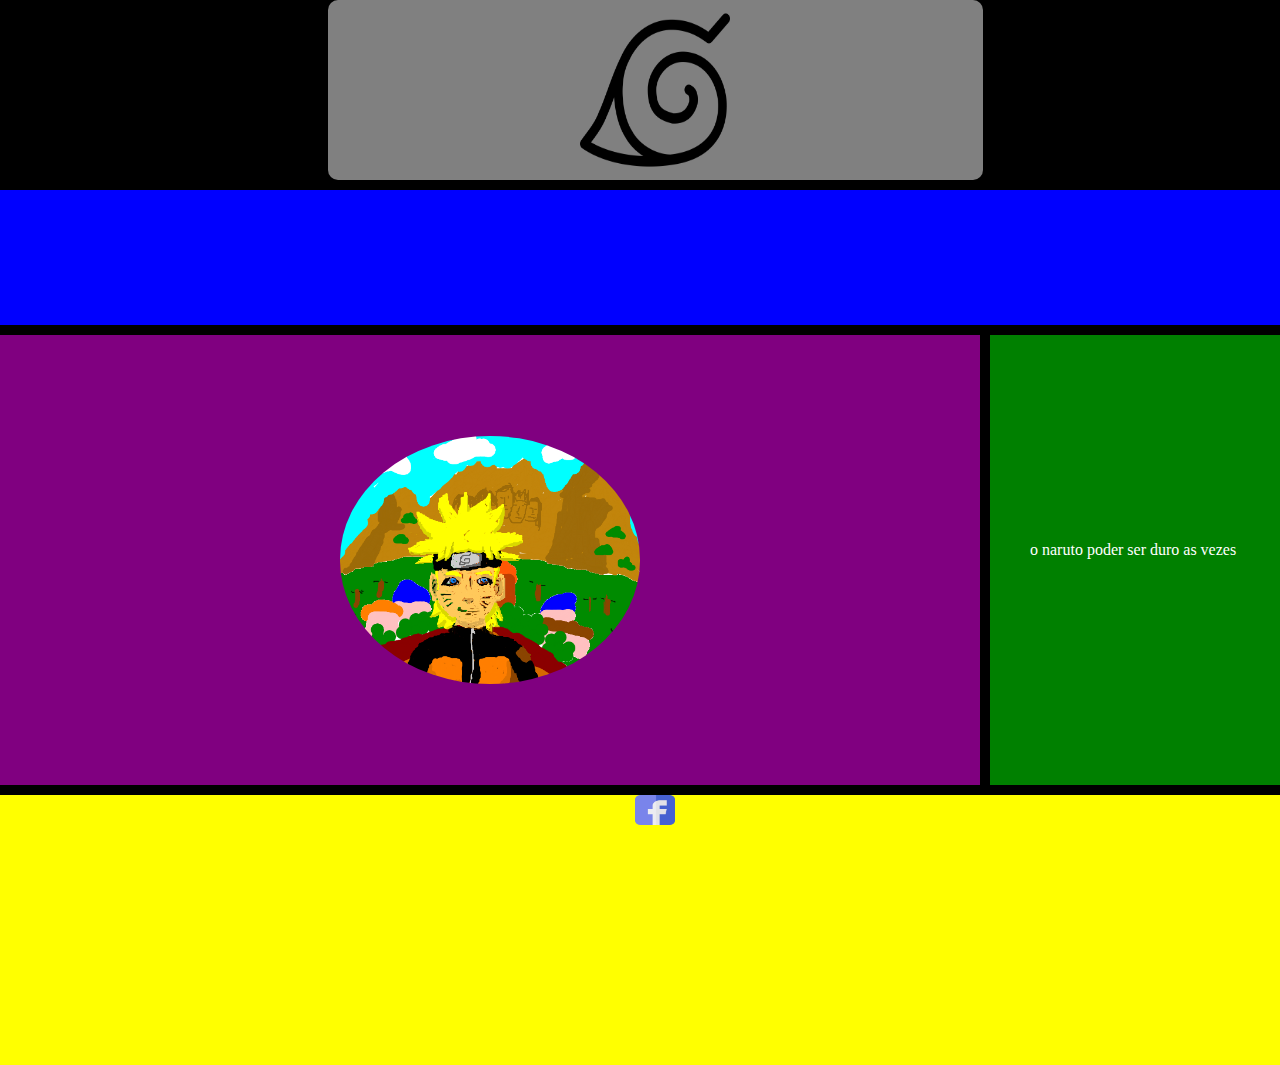
<file: index.html>
<!DOCTYPE html>
<html lang="en">
<head>
    <meta charset="UTF-8">
    <meta name="viewport" content="width=device-width, initial-scale=1.0">
    <meta http-equiv="X-UA-Compatible" content="ie=edge">
    <title>meu jeito ninja</title>
    <link rel="stylesheet" href="style.css">
</head>
<body>
    <header>
        <div>
            <img src="imagens/1024px-Simbolo_konoha.png" alt="">
        </div>
    </header>

    <nav></nav>
    <section>
        <img src="imagens/naruto.png" alt="">
    </section>
    <aside>
        <p>
            o naruto poder ser duro as vezes
        </p>
        
    </aside>
    <footer>
         
         <img src="imagens/facebook.png" alt="">
    </footer>

</body>
</html>
</file>
<file: style.css>
body{
    margin: 0;
    display: grid;
    grid-template-areas: 'header header header header'
                         "nav nav nav nav"
                         "section section section aside"
                         'footer footer footer footer';
    grid-template-rows: 20vh 15vh 50vh 30vh;
    grid-auto-columns:  25% 25% 25% 25%;
    grid-gap: 10px;
    background-color: black
}

header{
    grid-area: header;
    background-color: black;
    display: flex;
    justify-content: center;
}
nav{
    grid-area: nav;
    background-color: blue;
}
section{
    grid-area: section;
    background-color: purple;
    display: flex;
    align-items: center;
    justify-content: center

}
section img{
    width: 300px;
    
}
aside{
    grid-area: aside;
    background-color: green;
    align-items: center;
    padding: 10px 20px 30px 40px;
    display: flex;
    text-align: center;


}

footer{
    grid-area: footer;
    background-color: yellow;
    display: flex;
    justify-content: center
}
header div img{
    height: 100%;
    width: 150px;
}

header div{
background-color: gray;
border-radius: 10px;
display: flex;
grid-area: header;
justify-content: center;
width: 50%;

}

aside p{
    color: white;
    font-family: "roboto" sens-
}
nav a{
    color: black;
    text-decoration: beige;
    font-family: 'roboto' sans-serif;
    font-weight: 800;
    text-decoration: none;

    
}
 section img{
     width: 50x;
     border-radius: 100%
 }

 footer img{
     
     width: 40px;
     height: 30px;


     
 }
</file>
